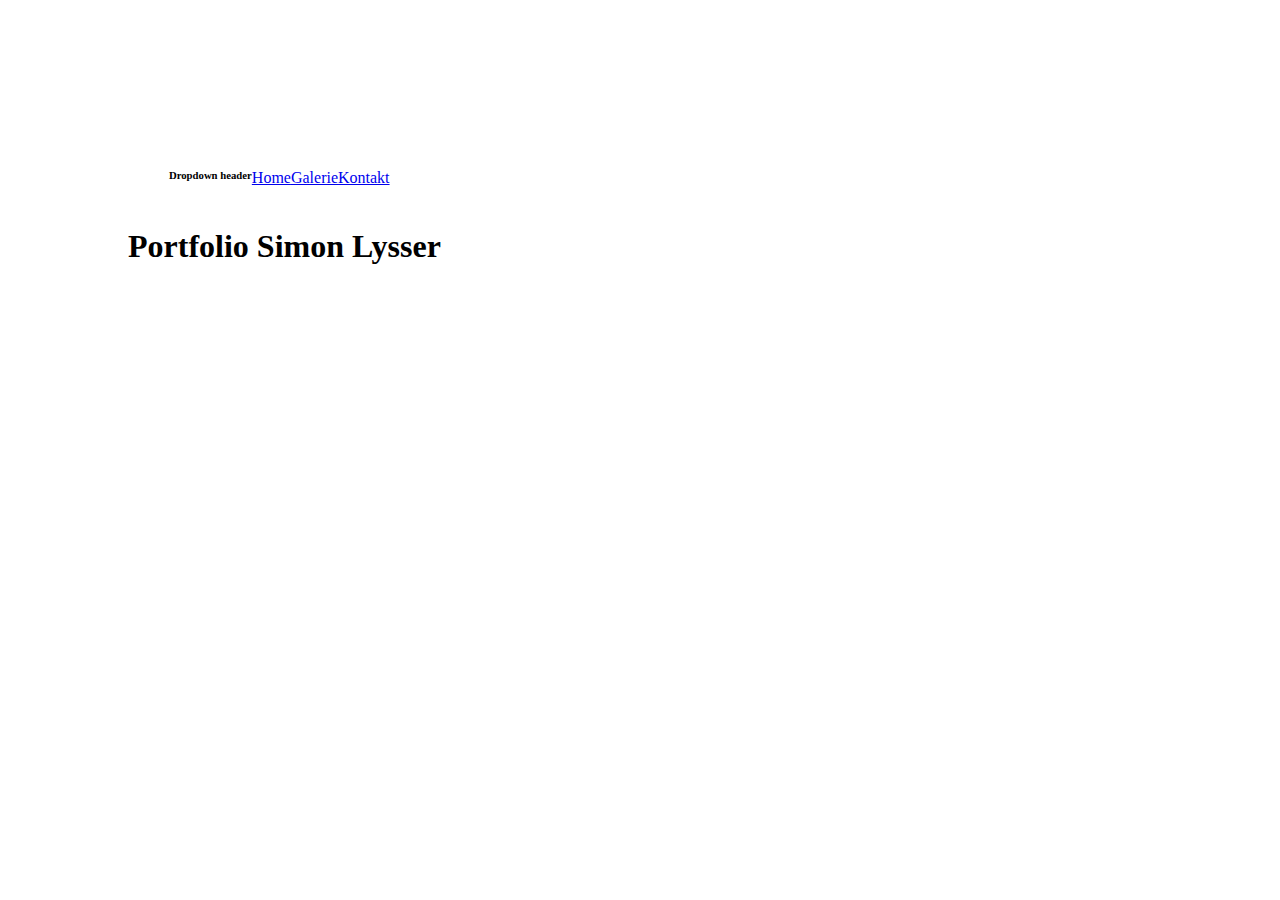
<file: index.html>
<!doctype html>
<html lang="de">
  <head>
    <meta charset="utf-8">
    <meta name="viewport" content="width=device-width, initial-scale=1, shrink-to-fit=no">

    <link rel="stylesheet" href="https://stackpath.bootstrapcdn.com/bootstrap/4.5.0/css/bootstrap.min.css" integrity="sha384-9aIt2nRpC12Uk9gS9baDl411NQApFmC26EwAOH8WgZl5MYYxFfc+NcPb1dKGj7Sk" crossorigin="anonymous">
    <link rel="stylesheet" href="style.css">
  </head>
  <div style="background-image: url('background.jpg');"></div>
  <header>
    <div class="dropdown-menu">
      <h6 class="dropdown-header">Dropdown header</h6>
      <a class="dropdown-item" href="index.html">Home</a>
      <a class="dropdown-item" href="Galerie.html">Galerie</a>
      <a class="dropdown-item" href="kontakt.html">Kontakt</a>
    </div>
  </header>
  <body>
    
    <h1>Portfolio Simon Lysser</h1>

    <script src="https://code.jquery.com/jquery-3.5.1.slim.min.js" integrity="sha384-DfXdz2htPH0lsSSs5nCTpuj/zy4C+OGpamoFVy38MVBnE+IbbVYUew+OrCXaRkfj" crossorigin="anonymous"></script>
    <script src="https://cdn.jsdelivr.net/npm/popper.js@1.16.0/dist/umd/popper.min.js" integrity="sha384-Q6E9RHvbIyZFJoft+2mJbHaEWldlvI9IOYy5n3zV9zzTtmI3UksdQRVvoxMfooAo" crossorigin="anonymous"></script>
    <script src="https://stackpath.bootstrapcdn.com/bootstrap/4.5.0/js/bootstrap.min.js" integrity="sha384-OgVRvuATP1z7JjHLkuOU7Xw704+h835Lr+6QL9UvYjZE3Ipu6Tp75j7Bh/kR0JKI" crossorigin="anonymous"></script>
  </body>
</html>
</file>
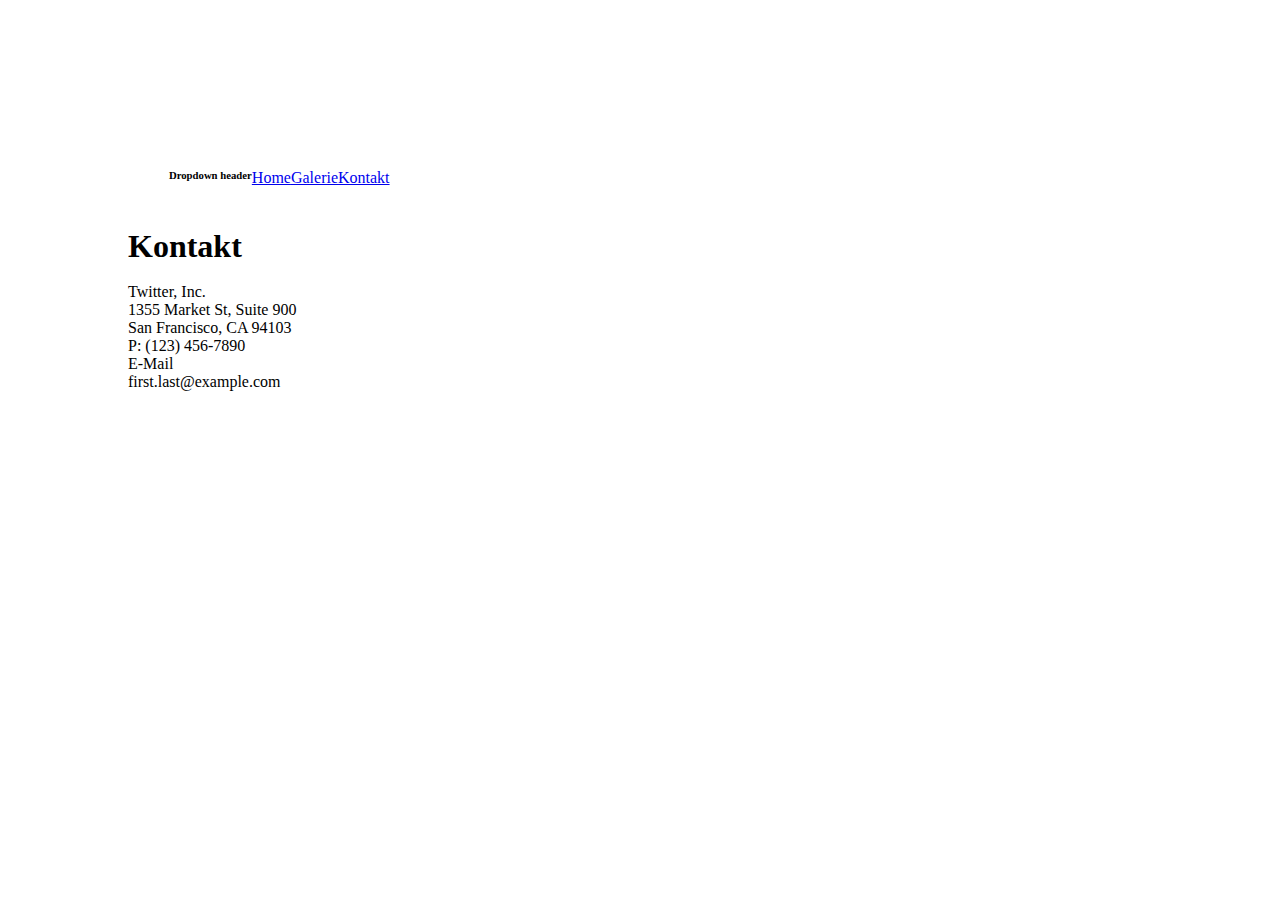
<file: kontakt.html>
<!doctype html>
<html lang="de">
  <head>
    <meta charset="utf-8">
    <meta name="viewport" content="width=device-width, initial-scale=1, shrink-to-fit=no">

    <link rel="stylesheet" href="https://stackpath.bootstrapcdn.com/bootstrap/4.5.0/css/bootstrap.min.css" integrity="sha384-9aIt2nRpC12Uk9gS9baDl411NQApFmC26EwAOH8WgZl5MYYxFfc+NcPb1dKGj7Sk" crossorigin="anonymous">
    <link rel="stylesheet" href="style.css">
  </head>

  <header>
    <div class="dropdown-menu">
      <h6 class="dropdown-header">Dropdown header</h6>
      <a class="dropdown-item" href="index.html">Home</a>
      <a class="dropdown-item" href="Galerie.html">Galerie</a>
      <a class="dropdown-item" href="kontakt.html">Kontakt</a>
    </div>
  </header>
  
<body>
    <h1> Kontakt </h1>
    <br>
    <p>Twitter, Inc.</p>
    <p>1355 Market St, Suite 900</p>
        <p>San Francisco, CA 94103</p>
            <p>P: (123) 456-7890</p>
                <p>E-Mail</p>
                    <p>first.last@example.com</p>
  <script src="https://code.jquery.com/jquery-3.5.1.slim.min.js" integrity="sha384-DfXdz2htPH0lsSSs5nCTpuj/zy4C+OGpamoFVy38MVBnE+IbbVYUew+OrCXaRkfj" crossorigin="anonymous"></script>
  <script src="https://cdn.jsdelivr.net/npm/popper.js@1.16.0/dist/umd/popper.min.js" integrity="sha384-Q6E9RHvbIyZFJoft+2mJbHaEWldlvI9IOYy5n3zV9zzTtmI3UksdQRVvoxMfooAo" crossorigin="anonymous"></script>
  <script src="https://stackpath.bootstrapcdn.com/bootstrap/4.5.0/js/bootstrap.min.js" integrity="sha384-OgVRvuATP1z7JjHLkuOU7Xw704+h835Lr+6QL9UvYjZE3Ipu6Tp75j7Bh/kR0JKI" crossorigin="anonymous"></script>
</body>
</html>
</file>
<file: style.css>
*{
    margin: 0;
    padding: 0;
}
s
h1{
    font-size: 150%s;
    color: #333333;
    display: flex;
    text-align: center;
    flex-direction: row;
    
}

video{
    display: block;
}

audio{
    display: block;
}

header{
    margin: 2%;
    padding: 2%;
    display: block;
}
.dropdown-menu{
    display:flex;
}

body{
    margin: 5%;
    padding: 5%;
}
</file>
